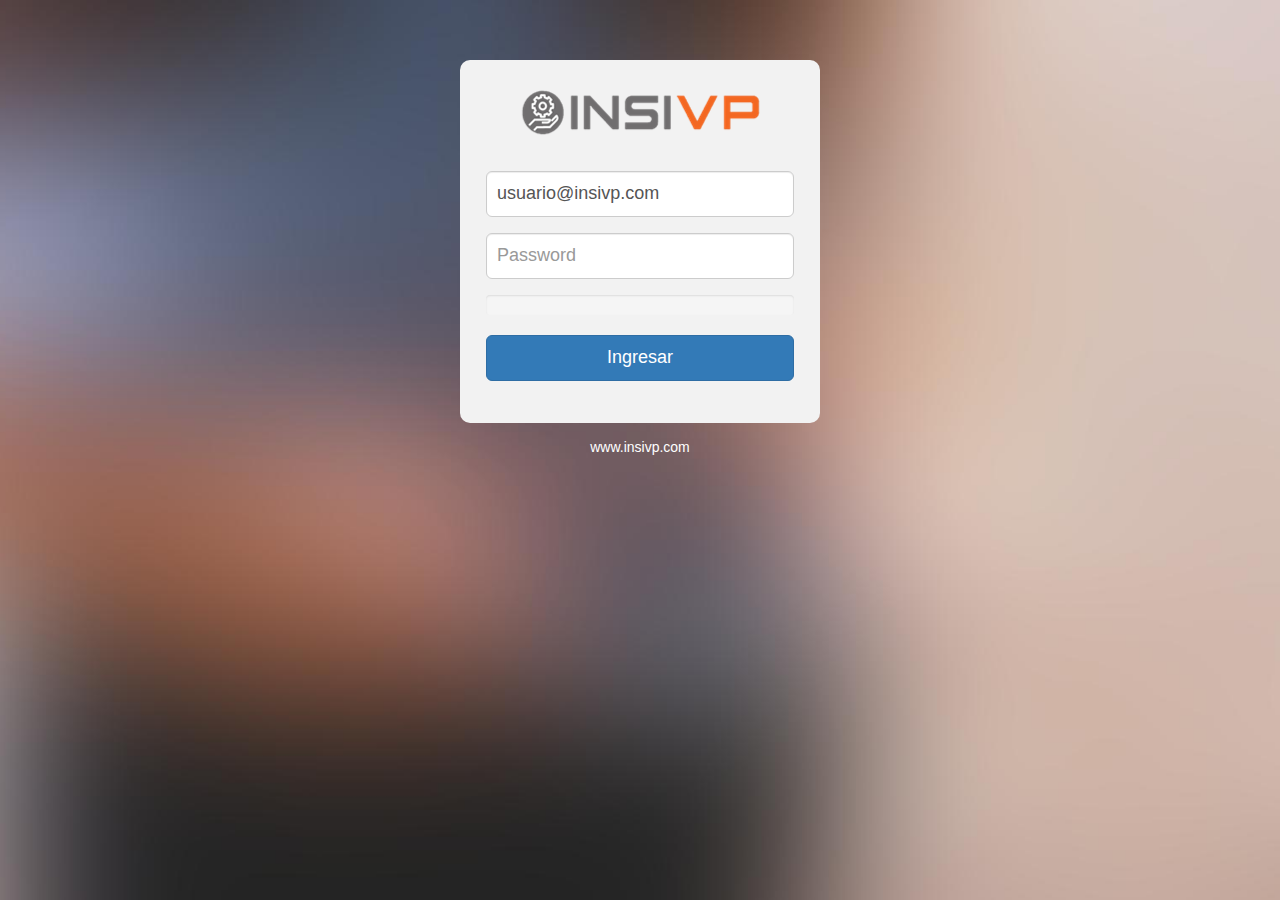
<file: intranet/index.html>
<!DOCTYPE html>
<html>
<head>
    <title>INSIVP S.R.L</title>
	<!-- core CSS -->
	<link rel="shortcut icon" href="images/ico/favicon.ico">
    <link href="../css/bootstrap.min.css" rel="stylesheet" id="bootstrap-css">
    <link href="../css/pass.css" rel="stylesheet">
	<script src="../js/bootstrap.min.js"></script>
	<script src="../js/jquery.js"></script>
	<script src="../js/pass.js"></script>

</head>
<body>

<div class="container">
  
  <div class="row" id="pwd-container">
    <div class="col-md-4"></div>
    
    <div class="col-md-4">
      <section class="login-form">
        <form method="post" action="#" role="login">
          <img src="../images/logo.png" class="img-responsive" alt="" />
          <input type="email" name="email" placeholder="Email" required class="form-control input-lg" value="usuario@insivp.com" />
          
          <input type="password" class="form-control input-lg" id="password" placeholder="Password" required="" />
          <div class="pwstrength_viewport_progress"></div>
          <button type="submit" name="go" class="btn btn-lg btn-primary btn-block">Ingresar</button>
        </form>
        
        <div class="form-links">
          <a href="../index.html">www.insivp.com</a>
        </div>
      </section>  
      </div>
      
      <div class="col-md-4"></div>
  </div>
  
</div>
</body>
</html>
</file>
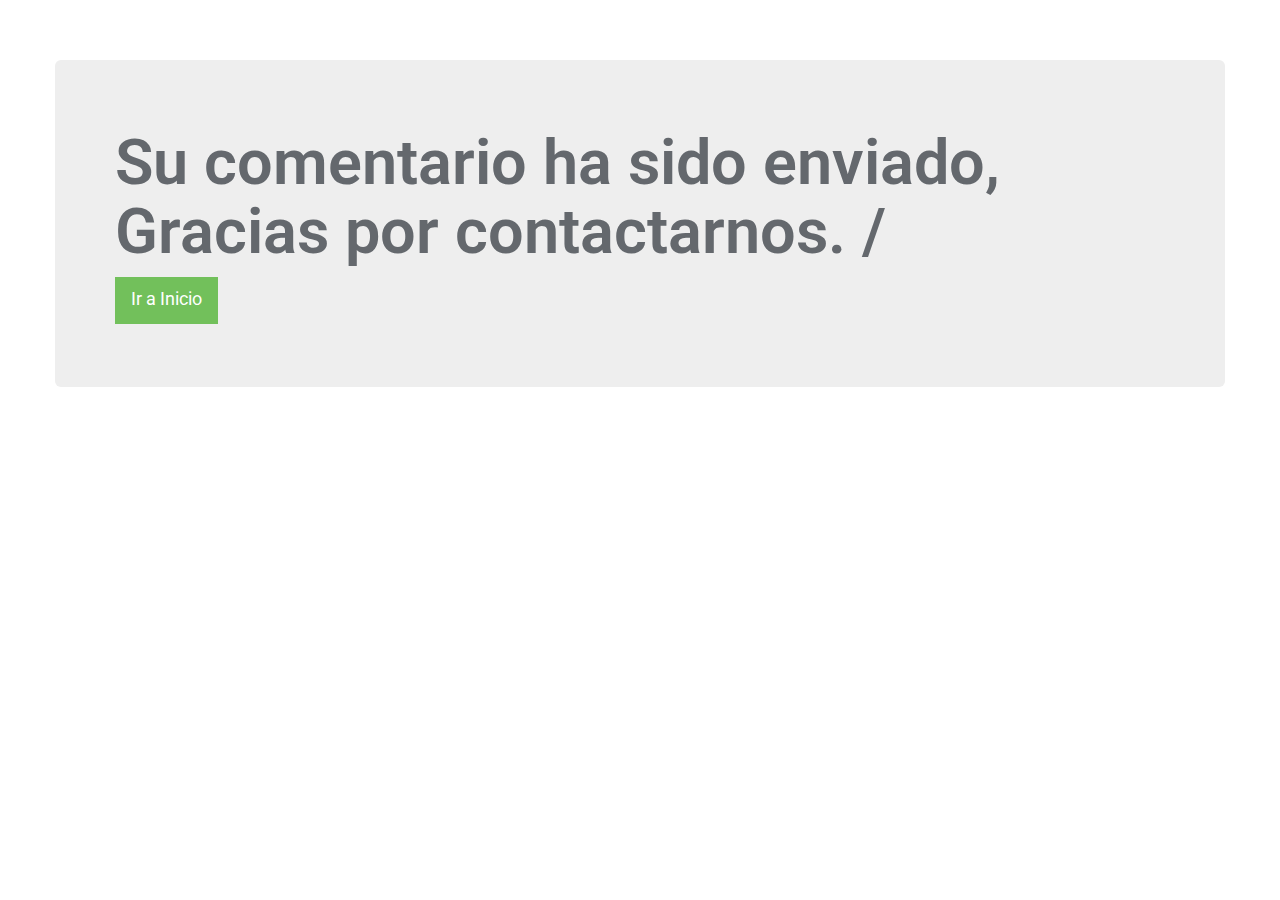
<file: send.html>
<!DOCTYPE html>
<html>
<head>
	<meta charset="utf-8">
	<meta http-equiv="X-UA-Compatible" content="IE=edge">
	<meta http-equiv="refresh" content="3;url=index.html" />
	<title>Exito</title>
	<link href="css/bootstrap.min.css" rel="stylesheet">
	<link href="css/main.css" rel="stylesheet">
	
</head>
<body>
	
	<div class="container">
		<div class="row">
			<div class="jumbotron">
			  <h1>Su comentario ha sido enviado, Gracias por contactarnos. /</h1>
		
			  <p><a class="btn btn-primary btn-lg" href="index.html" role="button">Ir a Inicio</a></p>
			</div>
		</div><!-- .row -->
	</div><!-- .container -->
		
	<script src="js/jquery.js"></script>
    <script src="js/bootstrap.min.js"></script>
</body>
</html>
</file>
<file: css/main.css>
@import url(http://fonts.googleapis.com/css?family=Roboto:400,300,100,700,100italic,300italic,400italic,700italic);
/*
Template Name: Color
Version: 1.2
Author: ThemeintheBox
Author URL: https://www.themeinthebox.com/color-onepage-template-a/
*/
/*************************
*******Typography******
**************************/
body {
  padding-top: 60px;
  background: #fff;
  font-family: 'Roboto', sans-serif;
  font-weight: 400;
  color: #64686d;
  line-height: 26px;
}
h1,
h2,
h3,
h4,
h5,
h6 {
  font-weight: 600;
  font-family: 'Roboto', sans-serif;
  color: #272727;
}
p {
    font-size: 14px;
    line-height: 24px;
    font-weight: 300;
}
a {
  color: #72C05B;
  -webkit-transition: color 400ms, background-color 400ms;
  -moz-transition: color 400ms, background-color 400ms;
  -o-transition: color 400ms, background-color 400ms;
  transition: color 400ms, background-color 400ms;
}
a:hover,
a:focus {
  text-decoration: none;
  color: #72C05B;
}
hr {
  border-top: 1px solid #e5e5e5;
  border-bottom: 1px solid #fff;
}

.gradiant {
  background-image: -moz-linear-gradient(90deg, #2caab3 0%, #2c8cb3 100%);
  background-image: -webkit-linear-gradient(90deg, #2caab3 0%, #2c8cb3 100%);
  background-image: -ms-linear-gradient(90deg, #2caab3 0%, #2c8cb3 100%);
}
.gradiant-horizontal {
  background-image: -moz-linear-gradient(4deg, #2caab3 0%, #2c8cb3 100%);
  background-image: -webkit-linear-gradient(4deg, #2caab3 0%, #2c8cb3 100%);
  background-image: -ms-linear-gradient(4deg, #2caab3 0%, #2c8cb3 100%);
}
.section-header {
  margin-bottom: 50px;
}
.section-header .section-title {
  margin-bottom: 15px;
  display: block;
  clear: both;
  font-size: 28px;
  line-height: 38px;
  text-align: center;
  font-weight: 400;
  color: #262f32;
  text-transform: uppercase;

}
.section-header p {
    display: block;
  clear: both;
  font-size: 16px;
  line-height: 28px;
  text-align: center;
  font-weight: 300;
  color: #8d8d8d;
}


.btn {
  border-width: 0;
  border-bottom-width: 3px;
  border-radius: 0px;
}
.btn.btn-primary {
  background: #72C05B;
  border-color: #72C05B;
}
.btn.btn-primary:hover,
.btn.btn-primary:focus {
  background: #72C05B;
}
.column-title {
  margin-top: 0;
  padding-bottom: 15px;
  border-bottom: 1px solid #eee;
  margin-bottom: 15px;
  position: relative;
}
.column-title:after {
  content: " ";
  position: absolute;
  bottom: -1px;
  left: 0;
  width: 40%;
  border-bottom: 1px solid #72C05B;
}
ul.nostyle {
  list-style: none;
  padding: 0;
  margin-bottom: 20px;
}
ul.nostyle i {
  color: #72C05B;
}
.scaleIn {
  -webkit-animation-name: scaleIn;
  animation-name: scaleIn;
}
@-webkit-keyframes scaleIn {
  0% {
    opacity: 0;
    -webkit-transform: scale(0);
    transform: scale(0);
  }
  100% {
    opacity: 1;
    -webkit-transform: scale(1);
    transform: scale(1);
  }
}
@keyframes scaleIn {
  0% {
    opacity: 0;
    -webkit-transform: scale(0);
    -ms-transform: scale(0);
    transform: scale(0);
  }
  100% {
    opacity: 1;
    -webkit-transform: scale(1);
    -ms-transform: scale(1);
    transform: scale(1);
  }
}
/*************************
*******Header******
**************************/
.navbar.navbar-default {
  border: 0;
  border-radius: 0;
  margin-bottom: 0;
}
.navbar.navbar-default .navbar-toggle {
  margin-top: 32px;
}
.navbar-header .navbar-brand {
  padding:5px 0;
}
.navbar-header .navbar-brand a {
  height: auto;
  display: inline-block;
 
}
#top-header {
  padding: 10px 0;
}

@media only screen and (min-width: 768px) {
  #main-menu.navbar-default {
    background: rgba(255, 255, 255, 0.9);
    -webkit-box-shadow: 0 0 3px 0 rgba(0, 0, 0, 0.1);
    box-shadow: 0 0 3px 0 rgba(0, 0, 0, 0.1);
  }


  #main-menu.navbar-default .navbar-nav > li.active > a,
  #main-menu.navbar-default .navbar-nav > li.open > a,*/
  #main-menu.navbar-default .navbar-nav > li:hover > a {
    background: transparent;
  }
  #main-menu.navbar-default .dropdown-menu {
    padding: 0 20px;
    min-width: 220px;
    background-color: rgba(26, 28, 40, 0.9);
    border: 0;
    border-radius: 0;
    box-shadow: none;
    -webkit-box-shadow: none;
    background-clip: inherit;
  }
  #main-menu.navbar-default .dropdown-menu > li {
    border-left: 3px solid transparent;
    margin-left: -20px;
    padding-left: 17px;
    -webit-transition: border-color 400ms;
    transition: border-color 400ms;
  }
  #main-menu.navbar-default .dropdown-menu > li > a {
    border-top: 1px solid #404455;
    padding: 15px 0;
    color: #eeeeee;
  }
  #main-menu.navbar-default .dropdown-menu > li:first-child > a {
    border-top: 0;
  }
  #main-menu.navbar-default .dropdown-menu > li.active,
  #main-menu.navbar-default .dropdown-menu > li.open,
  #main-menu.navbar-default .dropdown-menu > li:hover {
    border-left-color: #72C05B;
  }
  #main-menu.navbar-default .dropdown-menu > li.active > a,
  #main-menu.navbar-default .dropdown-menu > li.open > a,
  #main-menu.navbar-default .dropdown-menu > li:hover > a {
    color: #72C05B;
    background-color: transparent;
  }
}
#main-slider {
  overflow: hidden;
}
#main-slider .item {
  height: 558px;
  background-repeat: no-repeat;
  background-position: 50% 0;
  background-size: cover;
}
#main-slider .slider-inner {
  /*position: absolute;*/
  top: 0;
  left: 0;
  width: 100%;
  height: 100%;
  color: #fff;
}
#main-slider .slider-inner h2 {
  margin-top: 180px;
  font-size: 36px;
  line-height: 1;
  text-transform: uppercase;
  color: #fff;
}
#main-slider .slider-inner h2 > span {
  color: #72C05B;
}
#main-slider .slider-inner .btn {
  margin-top: 10px;
}
#main-slider .owl-prev,
#main-slider .owl-next {
  position: absolute;
  top: 50%;
  background-color: rgba(0, 0, 0, 0.2);
  color: #fff;
  font-size: 30px;
  display: inline-block;
  margin-top: -35px;
  height: 70px;
  width: 70px;
  line-height: 70px;
  text-align: center;
  z-index: 5;
  -webkit-transition: background-color 400ms;
  transition: background-color 400ms;
}
#main-slider .owl-prev:hover,
#main-slider .owl-next:hover {
  background-color: #72C05B;
}
#main-slider .owl-prev {
  left: -35px;
  text-indent: 14px;
}
#main-slider .owl-next {
  right: -35px;
  text-indent: -14px;
}
#bar {
  width: 0%;
  max-width: 100%;
  height: 4px;
  background: #72C05B;
}
#progressBar {
  margin-top: -4px;
  position: relative;
  z-index: 999;
  width: 100%;
  background: rgba(0, 0, 0, 0.1);
}
#cta {
  padding: 50px 0;
  background-color: #eeeeee;
}
#cta h2 {
  margin-top: 0;
}
#cta .btn {
  margin-top: 40px;
}
#cta2 {
  background: #242a33;
  background-size: cover;
  color: #fff;
  padding: 70px 0;
}
#cta2 .btn {
  margin-top: 10px;
}
#cta2 h2 {
  color: #fff;
  font-size: 44px;
  line-height: 1;
}
#cta2 h2 > span {
  color: #72C05B;
}
#cta2 p {
    color: #fff;
}

/*************************
*******Feature******
**************************/
#features {
  padding: 100px 0;
  background: #f5f5f5;
}
#features .media.service-box:first-child {
  margin-top: 80px;
}
#services {
  padding: 100px 0 75px;
  text-align: center;
}

/*************************
*******Service******
**************************/
#services .features-item {
    margin: 25px 0;
}
#services .features-item .features-icon i {
  font-size: 40px;
  text-align: center;
}
#services .features-item:hover .features-icon i , #services .features-item:hover h3 {
  color: #72C05B ;
  -webkit-transition: .3s all;
  -o-transition: .3s all;
  transition: .3s all;
}
#services .features-item h3 {
    text-transform: uppercase;
    letter-spacing: 2px;
    font-weight: 400;
    font-size: 14px;
    color: #111;
    margin: 16px 0 15px; 
    text-align: center;
}

.media.service-box {
  margin: 25px 0;
}
.media.service-box .pull-left {
  margin-right: 20px;
}
.media.service-box .pull-left > i {
  font-size: 24px;
  height: 64px;
  line-height: 64px;
  text-align: center;
  width: 64px;
  color: #72C05B;
  box-shadow: inset 0 0 0 1px #d7d7d7;
  -webkit-box-shadow: inset 0 0 0 1px #d7d7d7;
  transition: background-color 400ms, background-color 400ms;
  position: relative;
  display: block;
  line-height: 60px;
  font-size: 18px;
  transform: translateZ(0px);
}

.media.service-box:hover .pull-left > i {

}
/*************************
*******Portfolio******
**************************/
#portfolio {
  padding: 50px 0;
  background: #f5f5f5;
}
#portfolio .portfolio-filter {
  list-style: none;
  padding: 0;
  margin: 0 0 50px;
  display: inline-block;
}
#portfolio .portfolio-filter > li {
  float: left;
  display: block;
  margin:0 1px;
}
#portfolio .portfolio-filter > li a {
  display: block;
  padding: 7px 15px;
  background: #e5e5e5;
  color: #64686d;
  position: relative;
}
#portfolio .portfolio-filter > li a:hover,
#portfolio .portfolio-filter > li a.active {
  background: #72C05B;
  color: #fff;
}

#portfolio .portfolio-items {
  margin: -15px;
}
#portfolio .portfolio-item {
  width: 33%;
  float: left;
  padding: 5px;
  -webkit-box-sizing: border-box;
  -moz-box-sizing: border-box;
  -o-box-sizing: border-box;
  -ms-box-sizing: border-box;
  box-sizing: border-box;
  text-align: center;
}
#portfolio .portfolio-item .portfolio-item-inner {
  position: relative;
}
#portfolio .portfolio-item .portfolio-item-inner .portfolio-info {
  opacity: 0;
  transition: opacity 400ms;
  -webkit-transition: opacity 400ms;
  position: absolute;
  bottom: 0;
  left: 0;
  right: 0;
  top: 0;
  padding: 10px;
  background: rgba(0, 0, 0, 0.5);
  color: #fff;
}
#portfolio .portfolio-item .portfolio-item-inner .portfolio-info h3 {
  font-size: 16px;
  line-height: 1;
  margin: 0;
  color: #fff;
  text-align: center;
  padding-top: 50px;
}
#portfolio .portfolio-item .portfolio-item-inner .portfolio-info .preview {
-moz-transition: all 300ms;
  -o-transition: all 300ms;
  -webkit-transition: all 300ms;
  transition: all 300ms;
  top: 0;
  -ms-filter: "progid:DXImageTransform.Microsoft.Alpha(Opacity=0)";
  filter: alpha(opacity=0);
  opacity: 0;
  position: absolute;
  left: 0;
  right: 0;
  margin: auto;
}
#portfolio .portfolio-item:hover .portfolio-info {
  opacity: 1;
}
#portfolio .portfolio-item:hover .portfolio-item-inner .portfolio-info .preview {
  top: 30px;
  -ms-filter: "progid:DXImageTransform.Microsoft.Alpha(Opacity=100)";
  filter: alpha(opacity=100);
  opacity: 1;
  -moz-transition: all 300ms;
  -o-transition: all 300ms;
  -webkit-transition: all 300ms;
  transition: all 300ms;
}


/*************************
*******products******
**************************/
#products {
  padding: 50px 0;
  background: #f5f5f5;
}
#products .products-items {
  margin: -15px;
}
#products .products-item {
  width: 25%;
  float: left;
  padding: 5px;
  -webkit-box-sizing: border-box;
  -moz-box-sizing: border-box;
  -o-box-sizing: border-box;
  -ms-box-sizing: border-box;
  box-sizing: border-box;
  text-align: center;
}
#products .products-item .products-item-inner {
  position: relative;
}
#products .products-item .products-item-inner .products-info {
  opacity: 0;
  transition: opacity 400ms;
  -webkit-transition: opacity 400ms;
  position: absolute;
  bottom: 0;
  left: 0;
  right: 0;
  top: 0;
  padding: 20px;
  background: rgba(0, 0, 0, 0.5);
  color: #fff;
}
#products .products-item .products-item-inner .products-info h3 {
  font-size: 12px;
  line-height: 1;
  margin: 0;
  color: #fff;
  text-align: center;
  padding-top: 10px;
}
#products .products-item .products-item-inner .products-info .preview {
  width: 24%;
  height: 20px;
  -moz-transition: all 300ms;
  -o-transition: all 300ms;
  -webkit-transition: all 300ms;
  transition: all 300ms;
  top: 0;
  -ms-filter: "progid:DXImageTransform.Microsoft.Alpha(Opacity=0)";
  filter: alpha(opacity=0);
  opacity: 0;
  position: absolute;
  left: 0;
  right: 0;
  margin: auto;
}
#products .products-item:hover .products-info {
  opacity: 1;
}
#products .products-item:hover .products-item-inner .products-info .preview {
  top: 10px;
  -ms-filter: "progid:DXImageTransform.Microsoft.Alpha(Opacity=100)";
  filter: alpha(opacity=100);
  opacity: 1;
  -moz-transition: all 300ms;
  -o-transition: all 300ms;
  -webkit-transition: all 300ms;
  transition: all 300ms;
}






/* Start: Recommended Isotope styles */
/**** Isotope Filtering ****/
.isotope-item {
  z-index: 2;
}
.isotope-hidden.isotope-item {
  pointer-events: none;
  z-index: 1;
}
/**** Isotope CSS3 transitions ****/
.isotope,
.isotope .isotope-item {
  -webkit-transition-duration: 0.8s;
  -moz-transition-duration: 0.8s;
  -ms-transition-duration: 0.8s;
  -o-transition-duration: 0.8s;
  transition-duration: 0.8s;
}
.isotope {
  -webkit-transition-property: height, width;
  -moz-transition-property: height, width;
  -ms-transition-property: height, width;
  -o-transition-property: height, width;
  transition-property: height, width;
}
.isotope .isotope-item {
  -webkit-transition-property: -webkit-transform, opacity;
  -moz-transition-property: -moz-transform, opacity;
  -ms-transition-property: -ms-transform, opacity;
  -o-transition-property: -o-transform, opacity;
  transition-property: transform, opacity;
}
/**** disabling Isotope CSS3 transitions ****/
.isotope.no-transition,
.isotope.no-transition .isotope-item,
.isotope .isotope-item.no-transition {
  -webkit-transition-duration: 0s;
  -moz-transition-duration: 0s;
  -ms-transition-duration: 0s;
  -o-transition-duration: 0s;
  transition-duration: 0s;
}
/* End: Recommended Isotope styles */
/* disable CSS transitions for containers with infinite scrolling*/
.isotope.infinite-scrolling {
  -webkit-transition: none;
  -moz-transition: none;
  -ms-transition: none;
  -o-transition: none;
  transition: none;
}
/*************************
*******Testimonial******
**************************/
#testimonial {
  background: #333333;
  padding: 100px 0;
  color: #fff;
  text-align: center;
}
#testimonial h4 {
  color: #fff;
  margin-bottom: 0;
  font-size: 18px;
  font-weight: normal;
}
#testimonial small {
  display: block;
  margin-bottom: 10px;
  color: rgba(255, 255, 255, 0.7);
}
#testimonial p {
  font-style: italic;
  font-size: 22px;line-height: 30px;
}
#testimonial .img-thumbnail {
  background: transparent;
}
#testimonial #carousel-testimonial .btns {
    margin-top: 30px;
}
#testimonial #carousel-testimonial .btns a {
  margin:0 2px;
}
/*************************
*******About Us******
**************************/
#about {
  padding: 100px 0;
}


.divider {
  margin-top: 50px;
  margin-bottom: 50px;
  background-image: -moz-linear-gradient(180deg, #ffffff 0%, #e3e3e3 49%, #ffffff 100%);
  background-image: -webkit-linear-gradient(180deg, #ffffff 0%, #e3e3e3 49%, #ffffff 100%);
  background-image: -ms-linear-gradient(180deg, #ffffff 0%, #e3e3e3 49%, #ffffff 100%);
  width: 95%;
  height: 1px;
}
.progress {
  -webkit-box-shadow: none;
  box-shadow: none;
  background: #eeeeee;
}
.progress .progress-bar.progress-bar-primary {
  background-image: -moz-linear-gradient(4deg, #2caab3 0%, #2c8cb3 100%);
  background-image: -webkit-linear-gradient(4deg, #2caab3 0%, #2c8cb3 100%);
  background-image: -ms-linear-gradient(4deg, #2caab3 0%, #2c8cb3 100%);
  -webkit-box-shadow: none;
  box-shadow: none;
}

/*************************
*******Contact******
**************************/

#contact-area {
  padding:120px 0;
}

#contact .contact-form {
  background: rgba(255, 255, 255, 0.8);
  padding: 20px;
  margin-top: 50px;
}
#contact .contact-form h3 {
  margin-top: 0;
}
#contact-area label {
  font-weight: 300;
}
#contact-area .form-group input ,#contact-area .form-group textarea {
  border-radius: 0;
  font-size: 13px;
  font-weight: normal;
  color: #888;
}
#contact-area .form-group textarea {
  height: 195px;
}

#contact-area .form-control:focus, #focusedInput {
  border: 1px solid #000;
  box-shadow: none;
}

#contact-area  .btn-send-msg {
  margin-top: 30px;
}
/***********************
********* Footer ******
************************/
#footer {
  padding-top: 30px;
  padding-bottom: 30px;
  color: #fff;
  background: #2e2e2e;
}
#footer a {
  color: #fff;
}
#footer a:hover {
  color: #72C05B;
}
#footer ul {
  list-style: none;
  padding: 0;
  margin: 0 -7.5px;
}
#footer ul > li {
  display: inline-block;
  margin: 0 7.5px;
}
@media only screen and (min-width: 768px) {
  #footer .social-icons {
    font-size: 20px;
  }
}
.form-control {
  box-shadow: none;
  -webkit-box-shadow: none;
}
</file>
<file: css/pass.css>
@CHARSET "UTF-8";
/*
over-ride "Weak" message, show font in dark grey
*/

.progress-bar {
    color: #333;
} 

/*
Reference:
http://www.bootstrapzen.com/item/135/simple-login-form-logo/
*/

* {
    -webkit-box-sizing: border-box;
	   -moz-box-sizing: border-box;
	        box-sizing: border-box;
	outline: none;
}

    .form-control {
	  position: relative;
	  font-size: 16px;
	  height: auto;
	  padding: 10px;
		@include box-sizing(border-box);

		&:focus {
		  z-index: 2;
		}
	}

body {
	background: url(../images/fondo_pass.jpg) no-repeat center center fixed;
    -webkit-background-size: cover;
    -moz-background-size: cover;
    -o-background-size: cover;
    background-size: cover;
}

.login-form {
	margin-top: 60px;
}

form[role=login] {
	color: #5d5d5d;
	background: #f2f2f2;
	padding: 26px;
	border-radius: 10px;
	-moz-border-radius: 10px;
	-webkit-border-radius: 10px;
}
	form[role=login] img {
		display: block;
		margin: 0 auto;
		margin-bottom: 35px;
	}
	form[role=login] input,
	form[role=login] button {
		font-size: 18px;
		margin: 16px 0;
	}
	form[role=login] > div {
		text-align: center;
	}
	
.form-links {
	text-align: center;
	margin-top: 1em;
	margin-bottom: 50px;
}
	.form-links a {
		color: #fff;
	}
</file>
